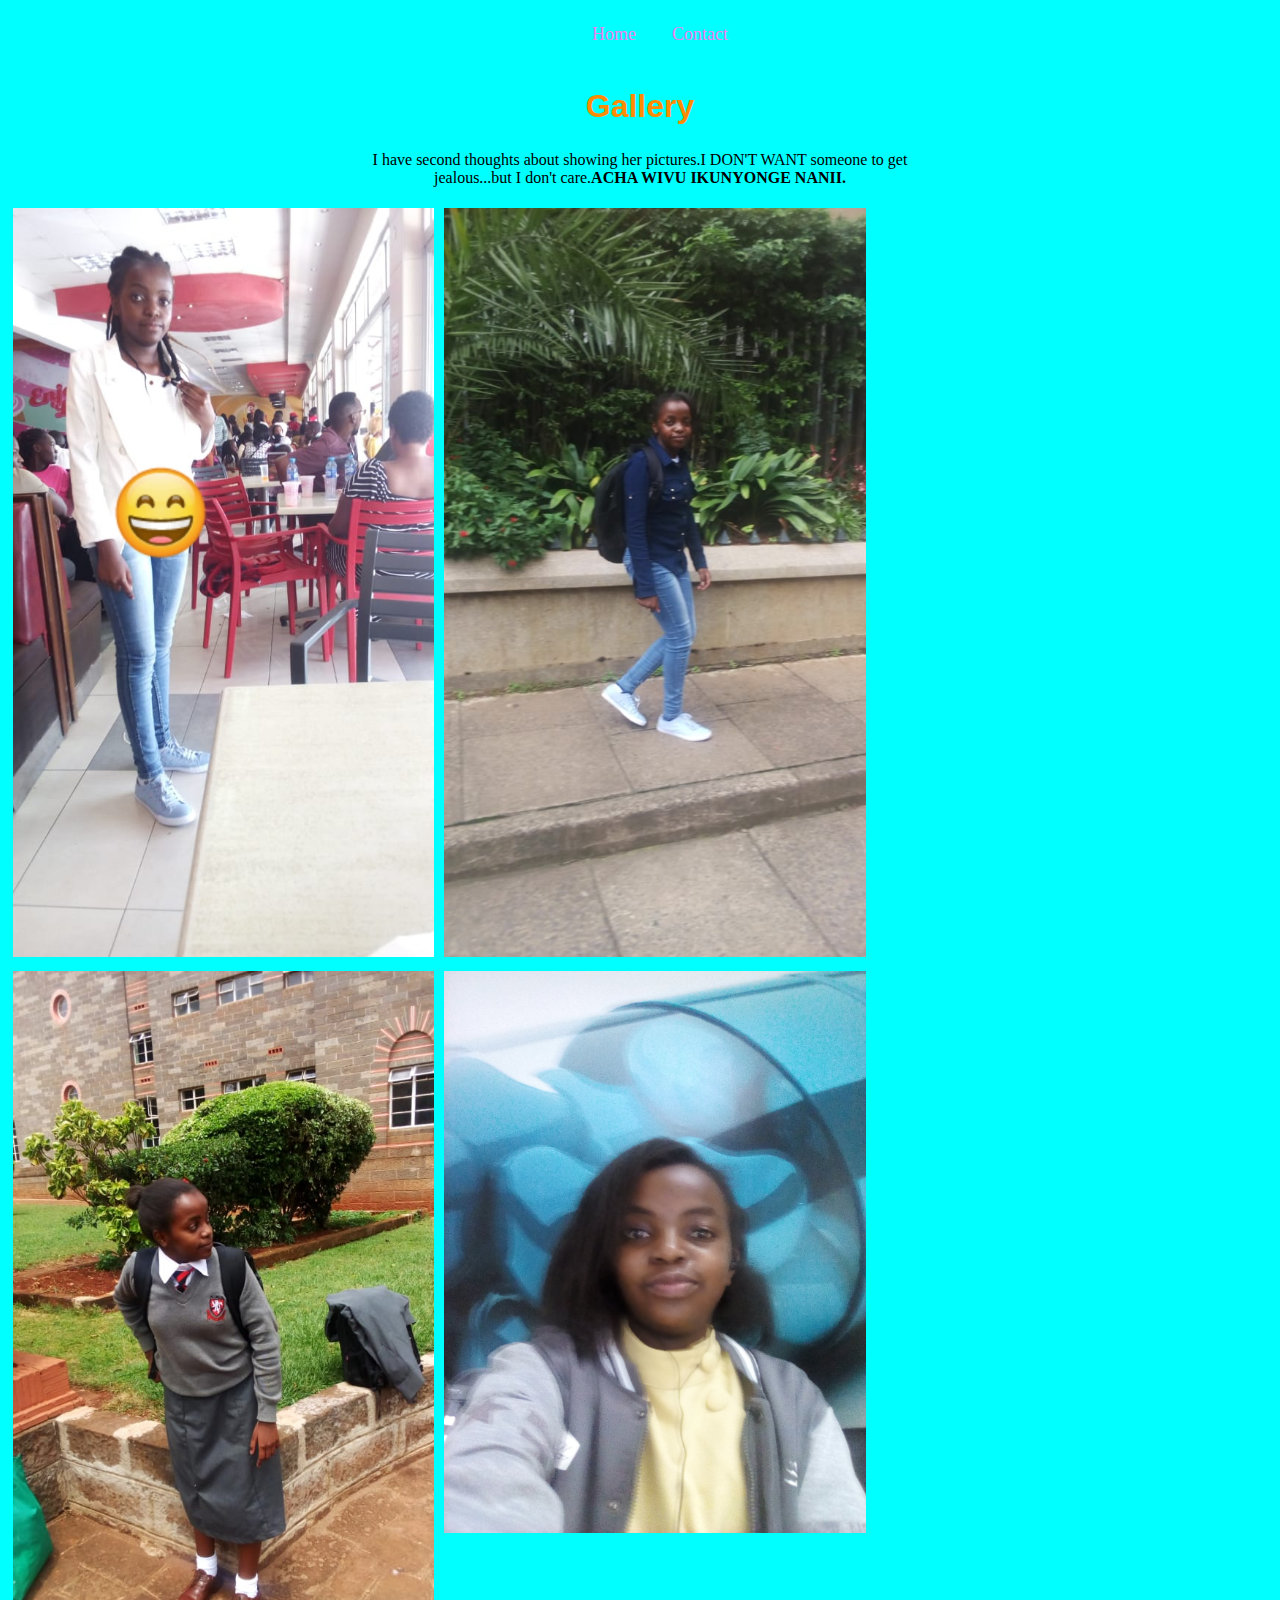
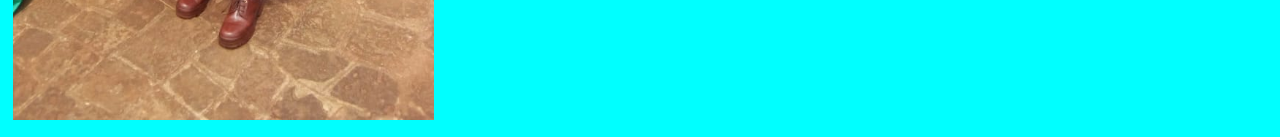
<file: gal.html>
<!DOCTYPE html>
<html lang="en">
<head>
    <meta charset="UTF-8">
    <meta name="viewport" content="width=device-width, initial-scale=1.0">
    <title>Document</title>
    <link rel="stylesheet" href="styles.css">
</head>
<body>
    <div class="container">
        <nav>
            <ul>
             <a href="index.html">Home</a>
             <a href="con.html">Contact </a>
            </ul>
        </nav>
    </div>
    <h2 id="Gallery">Gallery</h2>
    <p>
    I have second thoughts about showing her pictures.I DON'T WANT someone to get <br>
    jealous...but I don't care.<b>ACHA WIVU IKUNYONGE NANII.</b>
   </p>
   <div class="row">
     <div class="column">
       <img src="images/IMG-20200414-WA0001.jpg" style="width:100%">
    </div>
    <div class="column">
      <img src="images/IMG-20200414-WA0000.jpg" style="width:100%">
    </div>
    <div class="column">
        <img src="images/IMG-20200406-WA0028.jpg" style="width:100%">
      </div>
    
    <div class="column">
        <img src="images/IMG-20200406-WA0029.jpg" style="width:100%">
      </div>
  </div>

</body>
</html>
</file>
<file: styles.css>
nav{
    text-align: center;
    background-color:transparent;
    overflow: hidden;
}
nav a{
    color: violet;
    padding: 14px 16px;
    text-decoration: none;
    font-size: 18px;
    text-align: center;
}
nav a:hover {
    background-color: rgb(238, 8, 226);
    color: black;
}
p{
    text-align: center;
}
h1{
    text-align: center;
    font-family: 'Franklin Gothic Medium', 'Arial Narrow', Arial, sans-serif;
    font-size: xx-large;
    color: darkorange;
}
h2{
    text-align: center;
    font-family: 'Franklin Gothic Medium', 'Arial Narrow', Arial, sans-serif;
    font-size: xx-large;
    color: darkorange;
}
/* Three image containers (use 25% for four, and 50% for two, etc) */
.column {
    float: left;
    width: 33.33%;
    padding: 5px;
  }
  
  /* Clear floats after image containers */
  .row::after {
    content: "";
    clear: both;
    display: table;
  }
  body{
   background-color: cyan;
  }
  h3{
    text-align: center;
    font-family: 'Franklin Gothic Medium', 'Arial Narrow', Arial, sans-serif;
    font-size: xx-large;
    color: darkorange;
}
</file>
